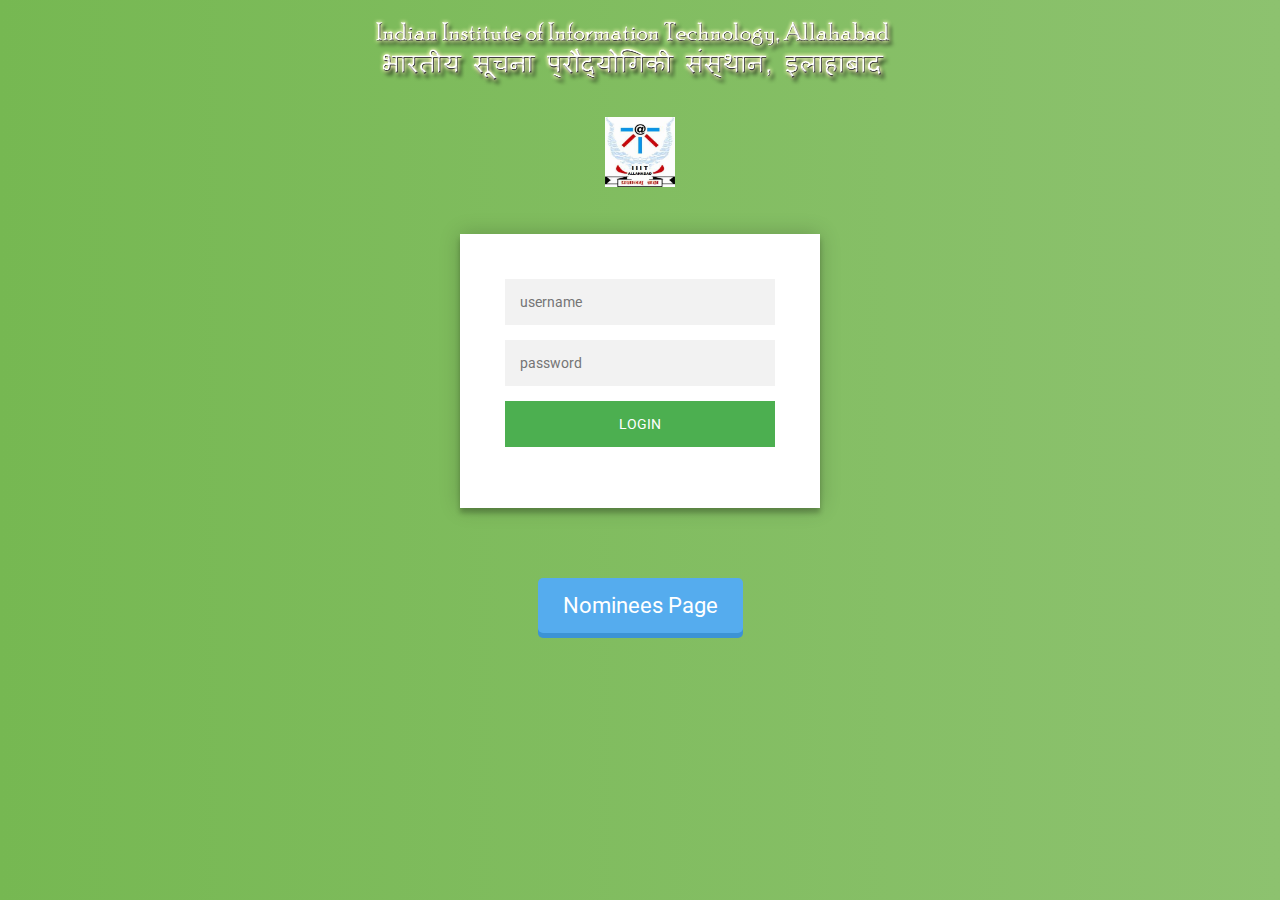
<file: index.html>
<html>
<head>
	<title>Login page</title>
	<link href="css/index.css" rel="stylesheet" type="text/css">
</head>
<body >
<h1 style="text-align: center"><img src="images/iiita.png"></h1>
<p style="text-align: center"><img src="images/logo.jpg" style="width:70px;height:70px;"></p><br>
<div class="login-page">
  <div class="form">    
    <form class="login-form" method="POST" action="">
      <input type="text" placeholder="username" name="user"/>
      <input type="password" placeholder="password" name="pass"/>
      <button type='submit'>Login</button>
    </form>
  </div>
</div>

<div id="buttons">
  <a href="nominees.html" class="btn blue">Nominees Page</a>
</div>


</body>
</html>
</file>
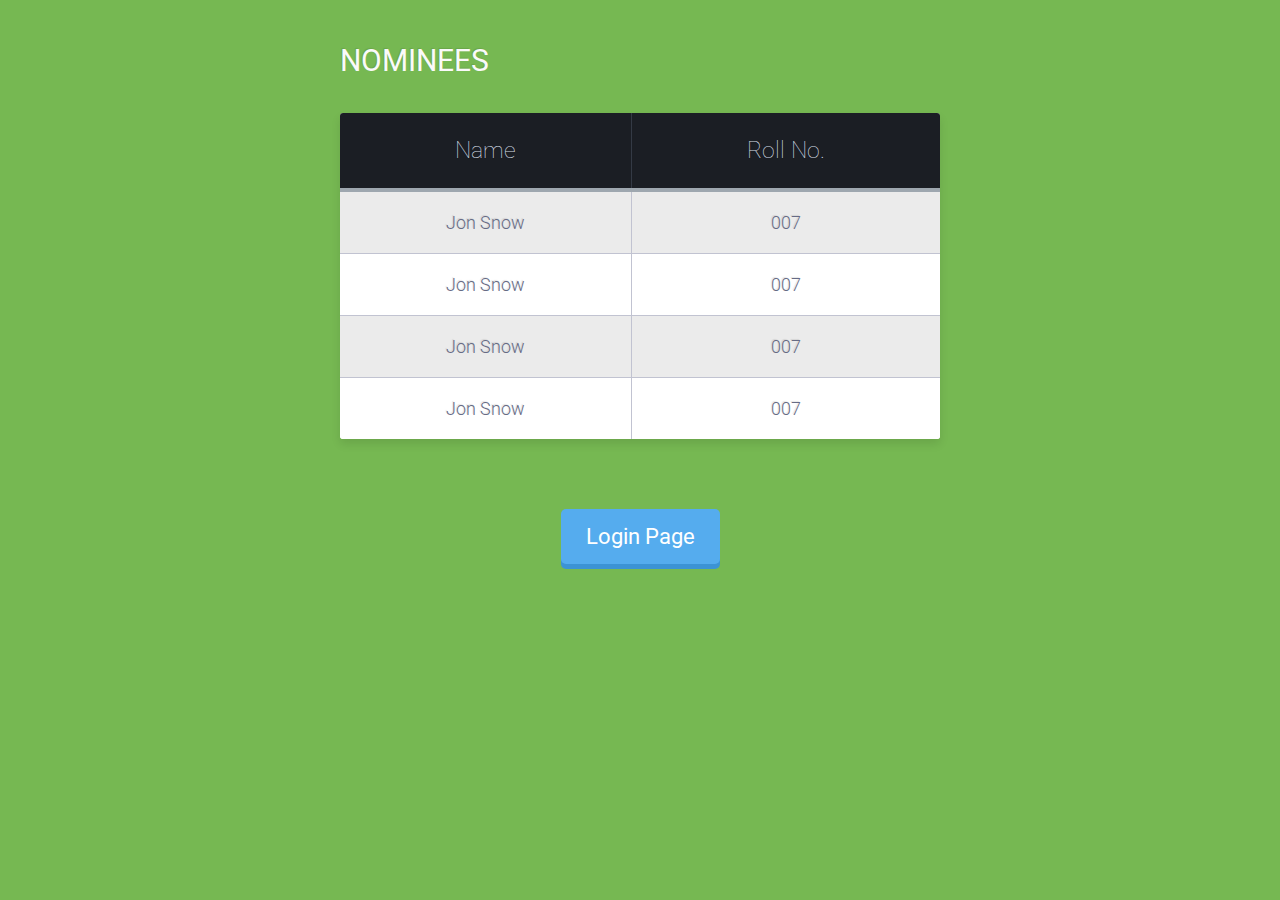
<file: nominees.html>
<html>
<head>
	<meta charset="utf-8" />
	<title>Nominees page</title>
	<link href="css/nominees.css" rel="stylesheet" type="text/css">
	<meta name="viewport" content="initial-scale=1.0; maximum-scale=1.0; width=device-width;">
</head>
<body>
	<div class="table-title">
		<h3>Nominees</h3>
	</div>
	<table class="table-fill">
		<thead>
			<tr>				
				<th class="text-center">Name</th>
				<th class="text-center">Roll No.</th>
			</tr>
		</thead>
		<tbody class="table-hover">
			<tr>
				<td class="text-center">Jon Snow</td>
				<td class="text-center">007</td>
			</tr>
			<tr>
				<td class="text-center">Jon Snow</td>
				<td class="text-center">007</td>
			</tr>
			<tr>
				<td class="text-center">Jon Snow</td>
				<td class="text-center">007</td>
			</tr>
			<tr>
				<td class="text-center">Jon Snow</td>
				<td class="text-center">007</td>
			</tr>
			
		</tbody>
	</table>

	<div id="buttons">
	  <a href="index.html" class="btn blue">Login Page</a>
	</div>
  
</body>

</html>
</file>
<file: css/index.css>
@import url(https://fonts.googleapis.com/css?family=Roboto:300);

.login-page {
  width: 360px;
  padding: 8% 0 0;
  margin: auto;
}
.form {
  position: relative;
  z-index: 1;
  background: #FFFFFF;
  max-width: 360px;
  margin-top: -90px;
  padding: 45px;
  text-align: center;
  box-shadow: 0 0 20px 0 rgba(0, 0, 0, 0.2), 0 5px 5px 0 rgba(0, 0, 0, 0.24);
}
.form input {
  font-family: "Roboto", sans-serif;
  outline: 0;
  background: #f2f2f2;
  width: 100%;
  border: 0;
  margin: 0 0 15px;
  padding: 15px;
  box-sizing: border-box;
  font-size: 14px;
}
.form button {
  font-family: "Roboto", sans-serif;
  text-transform: uppercase;
  outline: 0;
  background: #4CAF50;
  width: 100%;
  border: 0;
  padding: 15px;
  color: #FFFFFF;
  font-size: 14px;
  -webkit-transition: all 0.3 ease;
  transition: all 0.3 ease;
  cursor: pointer;
}
.form button:hover,.form button:active,.form button:focus {
  background: #43A047;
}
.form .message {
  margin: 15px 0 0;
  color: #b3b3b3;
  font-size: 12px;
}
.form .message a {
  color: #4CAF50;
  text-decoration: none;
}
.form .register-form {
  display: none;
}
.container {
  position: relative;
  z-index: 1;
  max-width: 300px;
  margin: 0 auto;
}
.container:before, .container:after {
  content: "";
  display: block;
  clear: both;
}
.container .info {
  margin: 50px auto;
  text-align: center;
}
.container .info h1 {
  margin: 0 0 15px;
  padding: 0;
  font-size: 36px;
  font-weight: 300;
  color: #1a1a1a;
}
.container .info span {
  color: #4d4d4d;
  font-size: 12px;
}
.container .info span a {
  color: #000000;
  text-decoration: none;
}
.container .info span .fa {
  color: #EF3B3A;
}
body {
  background: #76b852; /* fallback for old browsers */
  background: -webkit-linear-gradient(left, #76b852, #8DC26F);
  background: -moz-linear-gradient(left, #76b852, #8DC26F);
  background: -o-linear-gradient(left, #76b852, #8DC26F);
  background: linear-gradient(to right, #76b852, #8DC26F);
  font-family: "Roboto", sans-serif;
  -webkit-font-smoothing: antialiased;
  -moz-osx-font-smoothing: grayscale;      
}

/* buuton */

#buttons {
  padding-top: 50px;
  text-align: center;
}


.btn {
  border-radius: 5px;
  padding: 15px 25px;
  font-size: 22px;
  text-decoration: none;
  margin: 20px;
  color: #fff;
  position: relative;
  display: inline-block;
}

.btn:active {
  transform: translate(0px, 5px);
  -webkit-transform: translate(0px, 5px);
  box-shadow: 0px 1px 0px 0px;
}

.blue {
  background-color: #55acee;
  box-shadow: 0px 5px 0px 0px #3C93D5;
}

.blue:hover {
  background-color: #6FC6FF;
}
</file>
<file: css/nominees.css>
@import url(http://fonts.googleapis.com/css?family=Roboto:400,500,700,300,100);

body {
  background-color: #76b852;/*#4CAF50;/*#8af29a;*/
  font-family: "Roboto", helvetica, arial, sans-serif;
  font-size: 16px;
  font-weight: 400;
  text-rendering: optimizeLegibility;
}

div.table-title {
   display: block;
  margin: auto;
  max-width: 600px;
  padding:5px;
  width: 100%;
}

.table-title h3 {
   color: #fafafa;
   font-size: 30px;
   font-weight: 400;
   font-style:normal;
   font-family: "Roboto", helvetica, arial, sans-serif;
   text-shadow: -1px -1px 1px rgba(0, 0, 0, 0.1);
   text-transform:uppercase;
}


/*** Table Styles **/

.table-fill {
  background: white;
  border-radius:3px;
  border-collapse: collapse;
  height: 320px;
  margin: auto;
  max-width: 600px;
  padding:5px;
  width: 100%;
  box-shadow: 0 5px 10px rgba(0, 0, 0, 0.1);
  animation: float 5s infinite;
}
 
th {
  color:#D5DDE5;;
  background:#1b1e24;
  border-bottom:4px solid #9ea7af;
  border-right: 1px solid #343a45;
  font-size:23px;
  font-weight: 100;
  padding:24px;
  text-align:left;
  text-shadow: 0 1px 1px rgba(0, 0, 0, 0.1);
  vertical-align:middle;
}

th:first-child {
  border-top-left-radius:3px;
}
 
th:last-child {
  border-top-right-radius:3px;
  border-right:none;
}
  
tr {
  border-top: 1px solid #C1C3D1;
  border-bottom-: 1px solid #C1C3D1;
  color:#666B85;
  font-size:16px;
  font-weight:normal;
  text-shadow: 0 1px 1px rgba(256, 256, 256, 0.1);
}
 
tr:hover td {
  background:#4E5066;
  color:#FFFFFF;
  border-top: 1px solid #22262e;
  border-bottom: 1px solid #22262e;
}
 
tr:first-child {
  border-top:none;
}

tr:last-child {
  border-bottom:none;
}
 
tr:nth-child(odd) td {
  background:#EBEBEB;
}
 
tr:nth-child(odd):hover td {
  background:#4E5066;
}

tr:last-child td:first-child {
  border-bottom-left-radius:3px;
}
 
tr:last-child td:last-child {
  border-bottom-right-radius:3px;
}
 
td {
  background:#FFFFFF;
  padding:20px;
  text-align:left;
  vertical-align:middle;
  font-weight:300;
  font-size:18px;
  text-shadow: -1px -1px 1px rgba(0, 0, 0, 0.1);
  border-right: 1px solid #C1C3D1;
}

td:last-child {
  border-right: 0px;
}

th.text-left {
  text-align: left;
}

th.text-center {
  text-align: center;
}

th.text-right {
  text-align: right;
}

td.text-left {
  text-align: left;
}

td.text-center {
  text-align: center;
}

td.text-right {
  text-align: right;
}

/* buuton */

#buttons {
  padding-top: 50px;
  text-align: center;
}

/* start da css for da buttons */
.btn {
  border-radius: 5px;
  padding: 15px 25px;
  font-size: 22px;
  text-decoration: none;
  margin: 20px;
  color: #fff;
  position: relative;
  display: inline-block;
}

.btn:active {
  transform: translate(0px, 5px);
  -webkit-transform: translate(0px, 5px);
  box-shadow: 0px 1px 0px 0px;
}

.blue {
  background-color: #55acee;
  box-shadow: 0px 5px 0px 0px #3C93D5;
}

.blue:hover {
  background-color: #6FC6FF;
}
</file>
